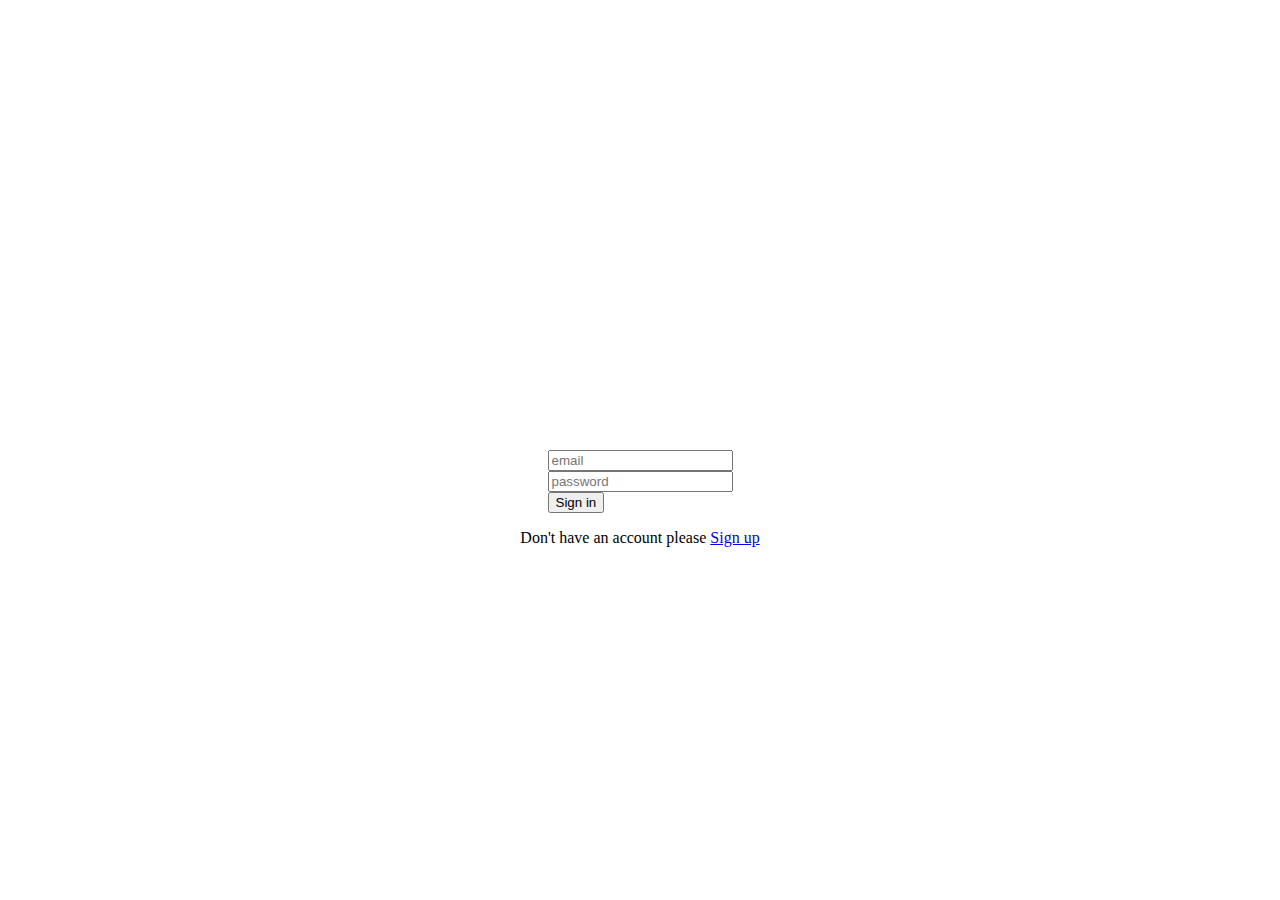
<file: index.html>
<!DOCTYPE html>
<html lang="en">
<head>
    <meta charset="UTF-8">
    <meta http-equiv="X-UA-Compatible" content="IE=edge">
    <meta name="viewport" content="width=device-width, initial-scale=1.0">
    <!-- CSS only -->
<link href="https://cdn.jsdelivr.net/npm/bootstrap@5.2.0-beta1/dist/css/bootstrap.min.css" rel="stylesheet" integrity="sha384-0evHe/X+R7YkIZDRvuzKMRqM+OrBnVFBL6DOitfPri4tjfHxaWutUpFmBp4vmVor" crossorigin="anonymous">
<link rel="stylesheet" href="./style.css">
    <title>Document</title>
</head>
<body>


    <div class="container con">
        <div class="row rom">
            <div class="col-md-6">
                <form role="form" role="form" onsubmit="signIn(event);">
                  <div class="mb-3">
                    <input type="email" placeholder="email" class="email" name="email" id="email">
                  </div>
                   <div class="mb-3">
                    <input type="password" placeholder="password" class="pwd" name="pwd" id="pwd">
                   </div>
                  <div>
                    <button class="btn btn-primary w-100" id="signin">Sign in</button>
                  </div>
                </form>
            </div>
        </div>
        <p>Don't have an account please <a href="./signup.html">Sign up</a></p>
    </div>
    
</body>
<!-- JavaScript Bundle with Popper -->
<script src="./script.js"></script>
<script src="https://cdn.jsdelivr.net/npm/bootstrap@5.2.0-beta1/dist/js/bootstrap.bundle.min.js" integrity="sha384-pprn3073KE6tl6bjs2QrFaJGz5/SUsLqktiwsUTF55Jfv3qYSDhgCecCxMW52nD2" crossorigin="anonymous"></script>
</html>
</file>
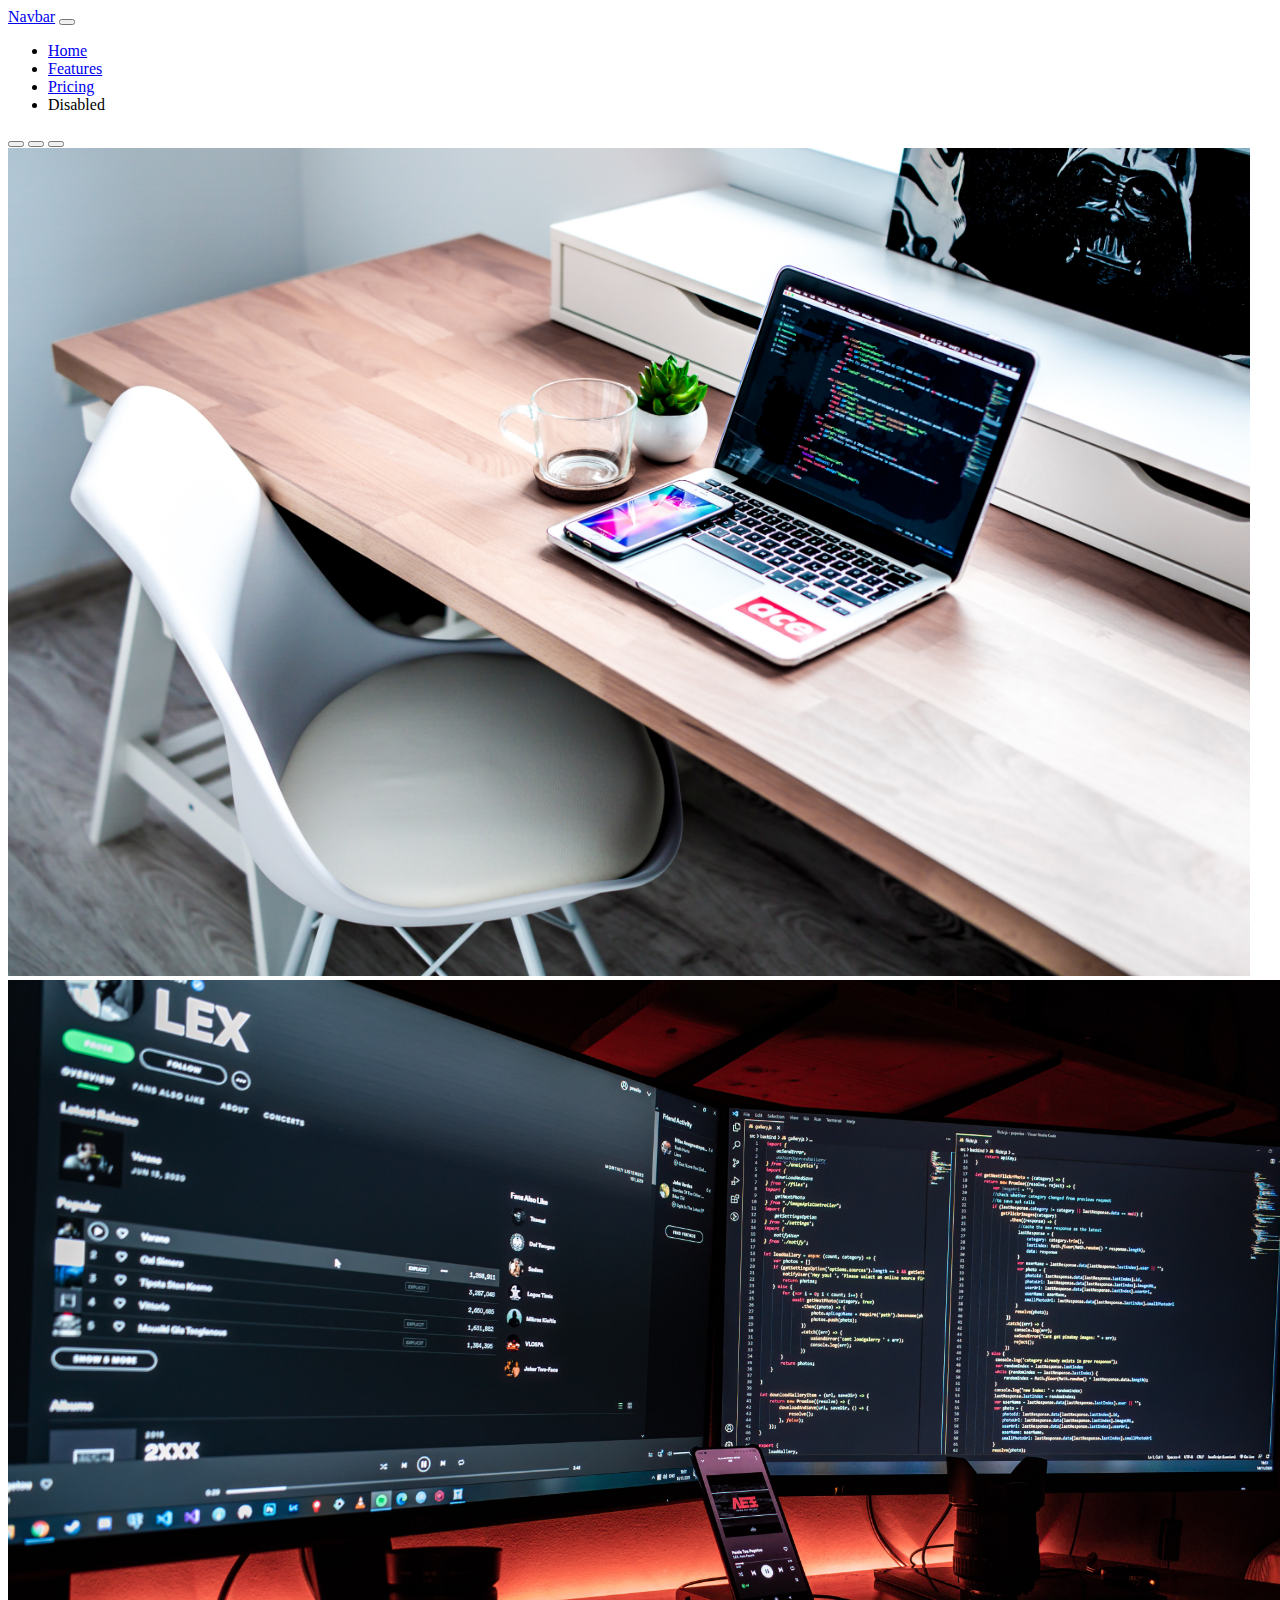
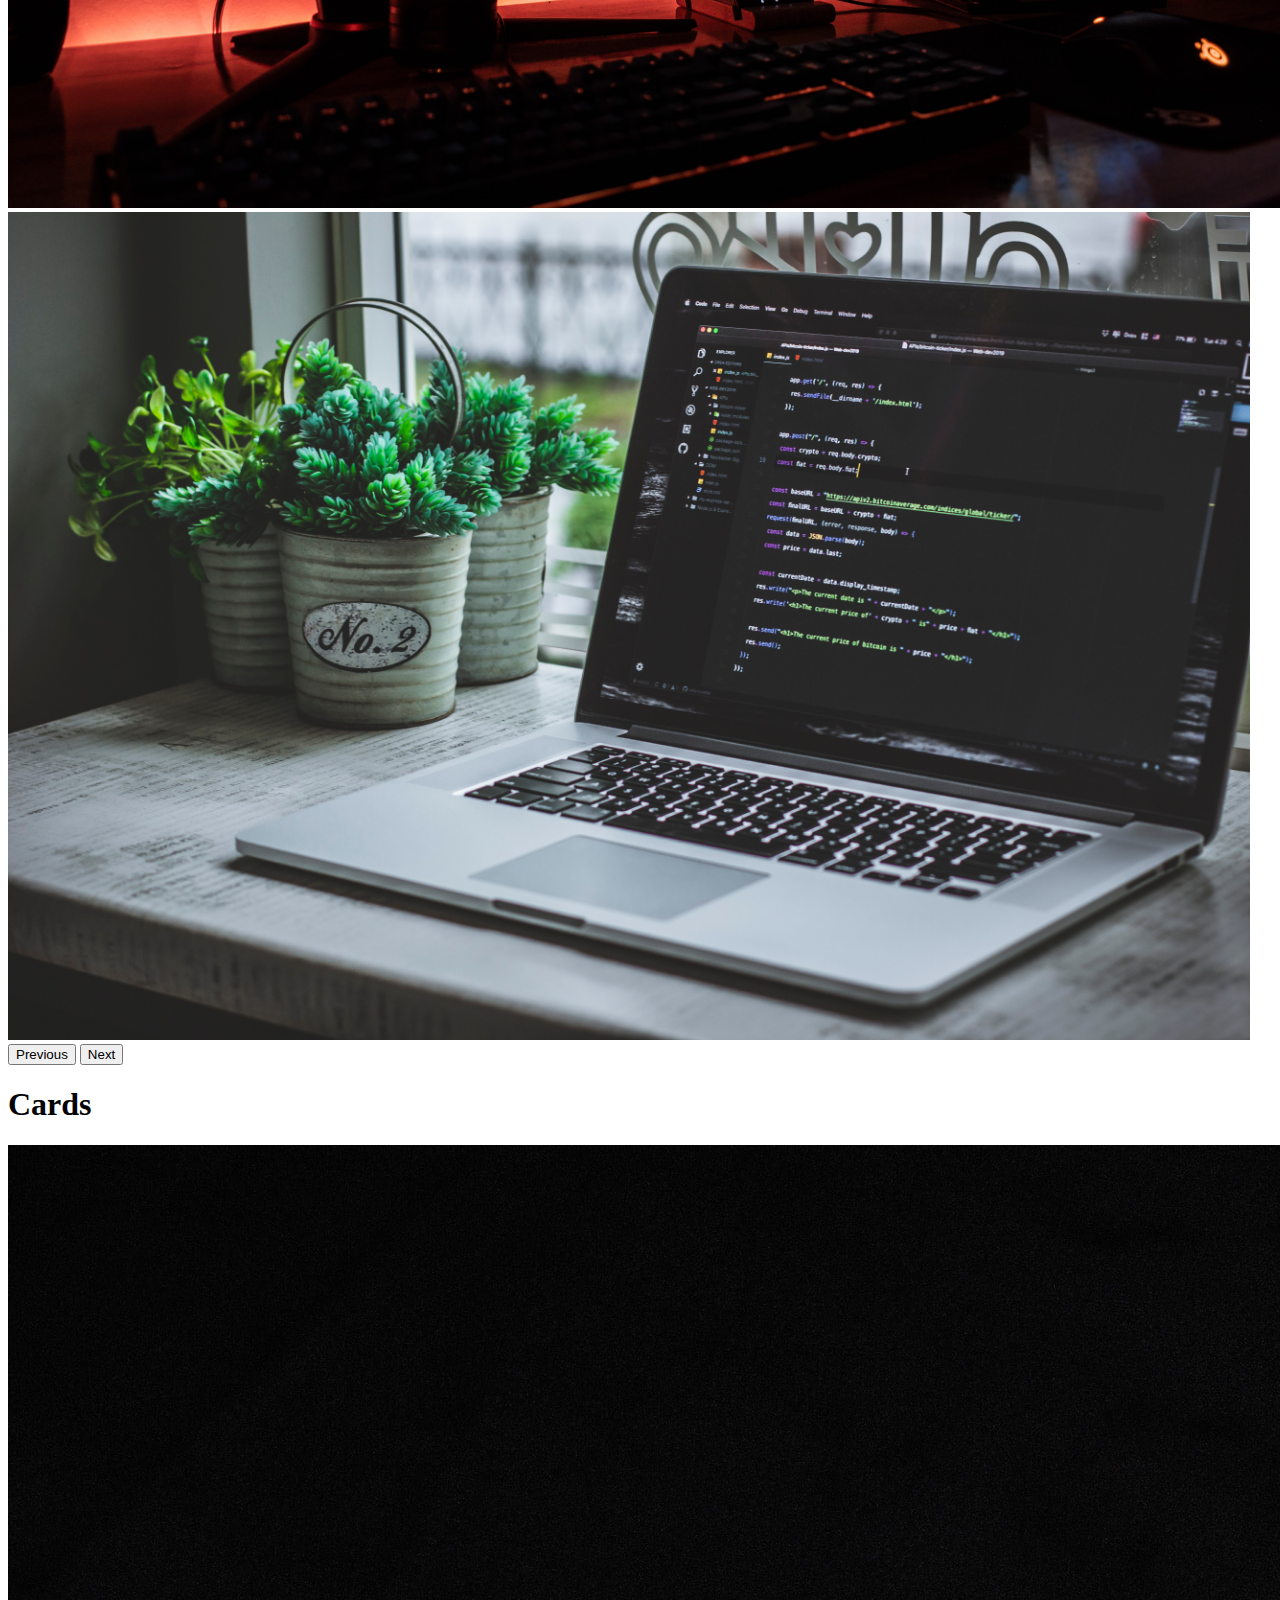
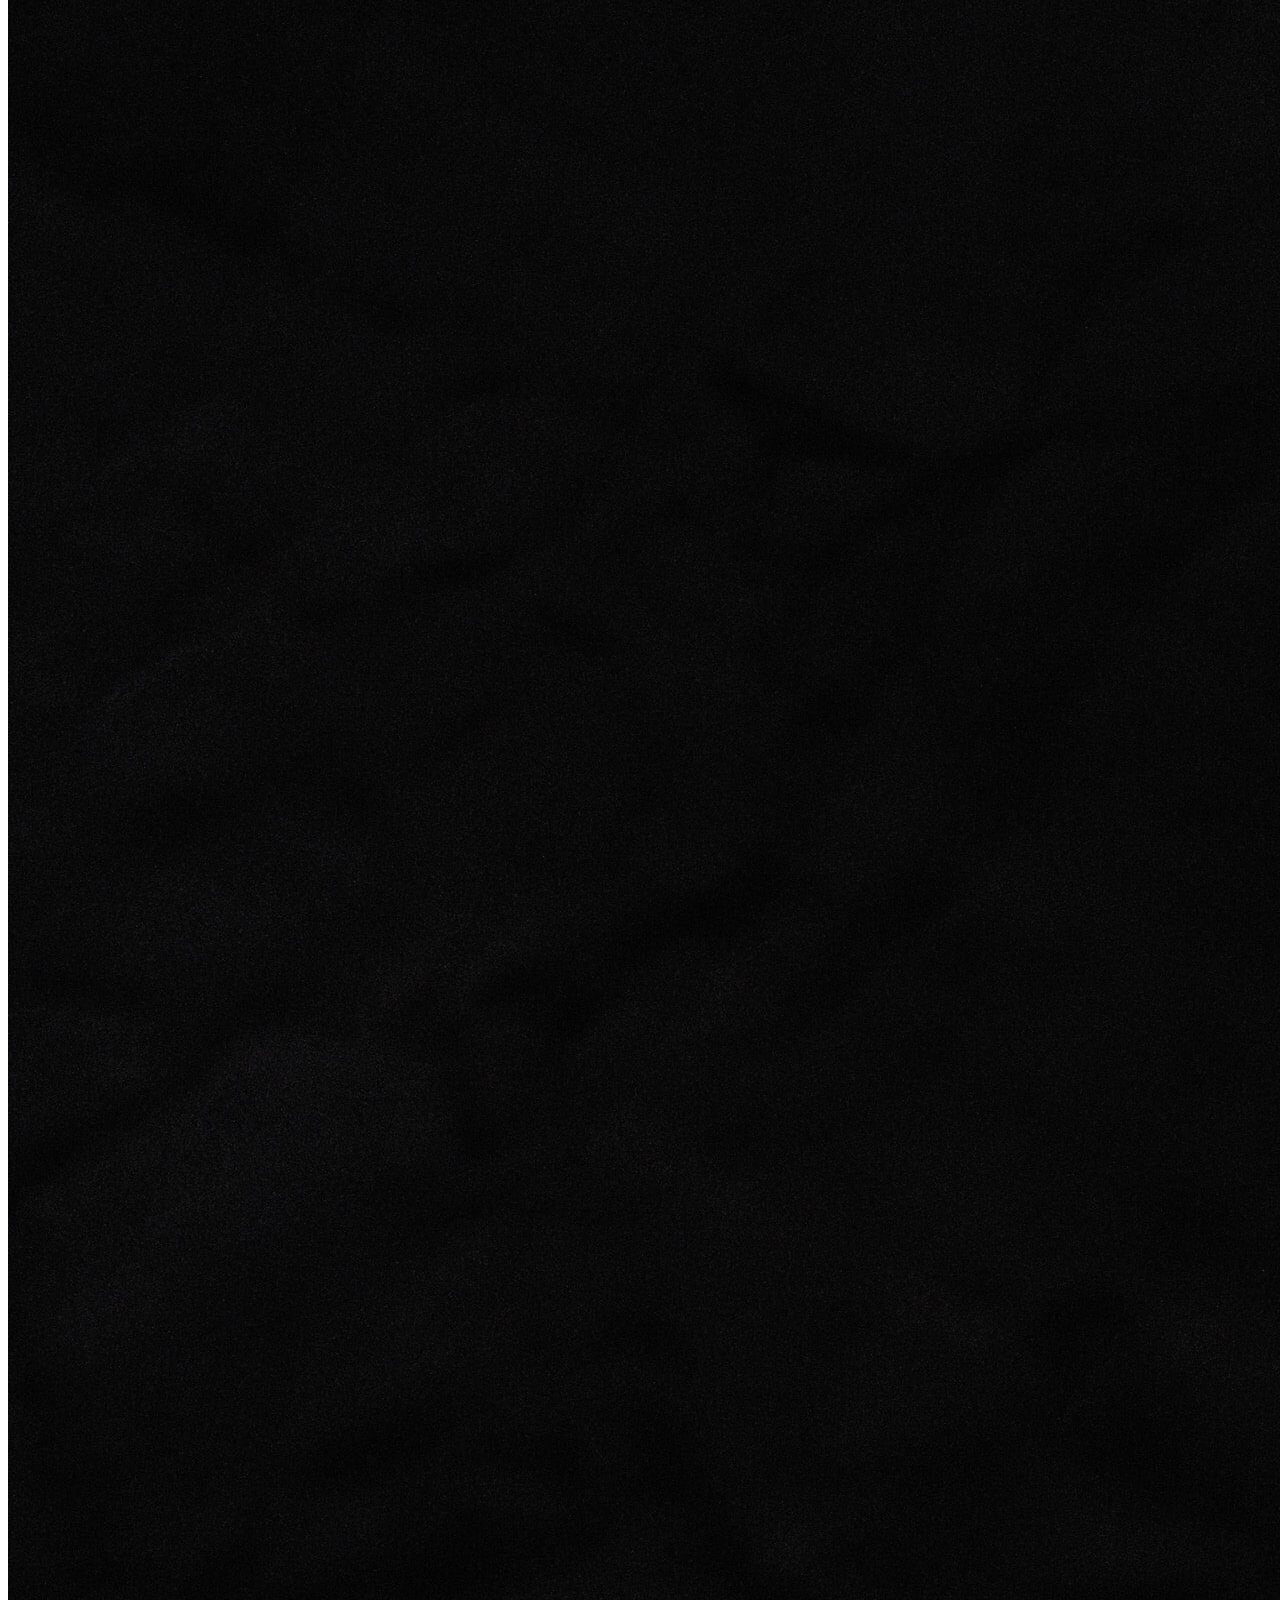
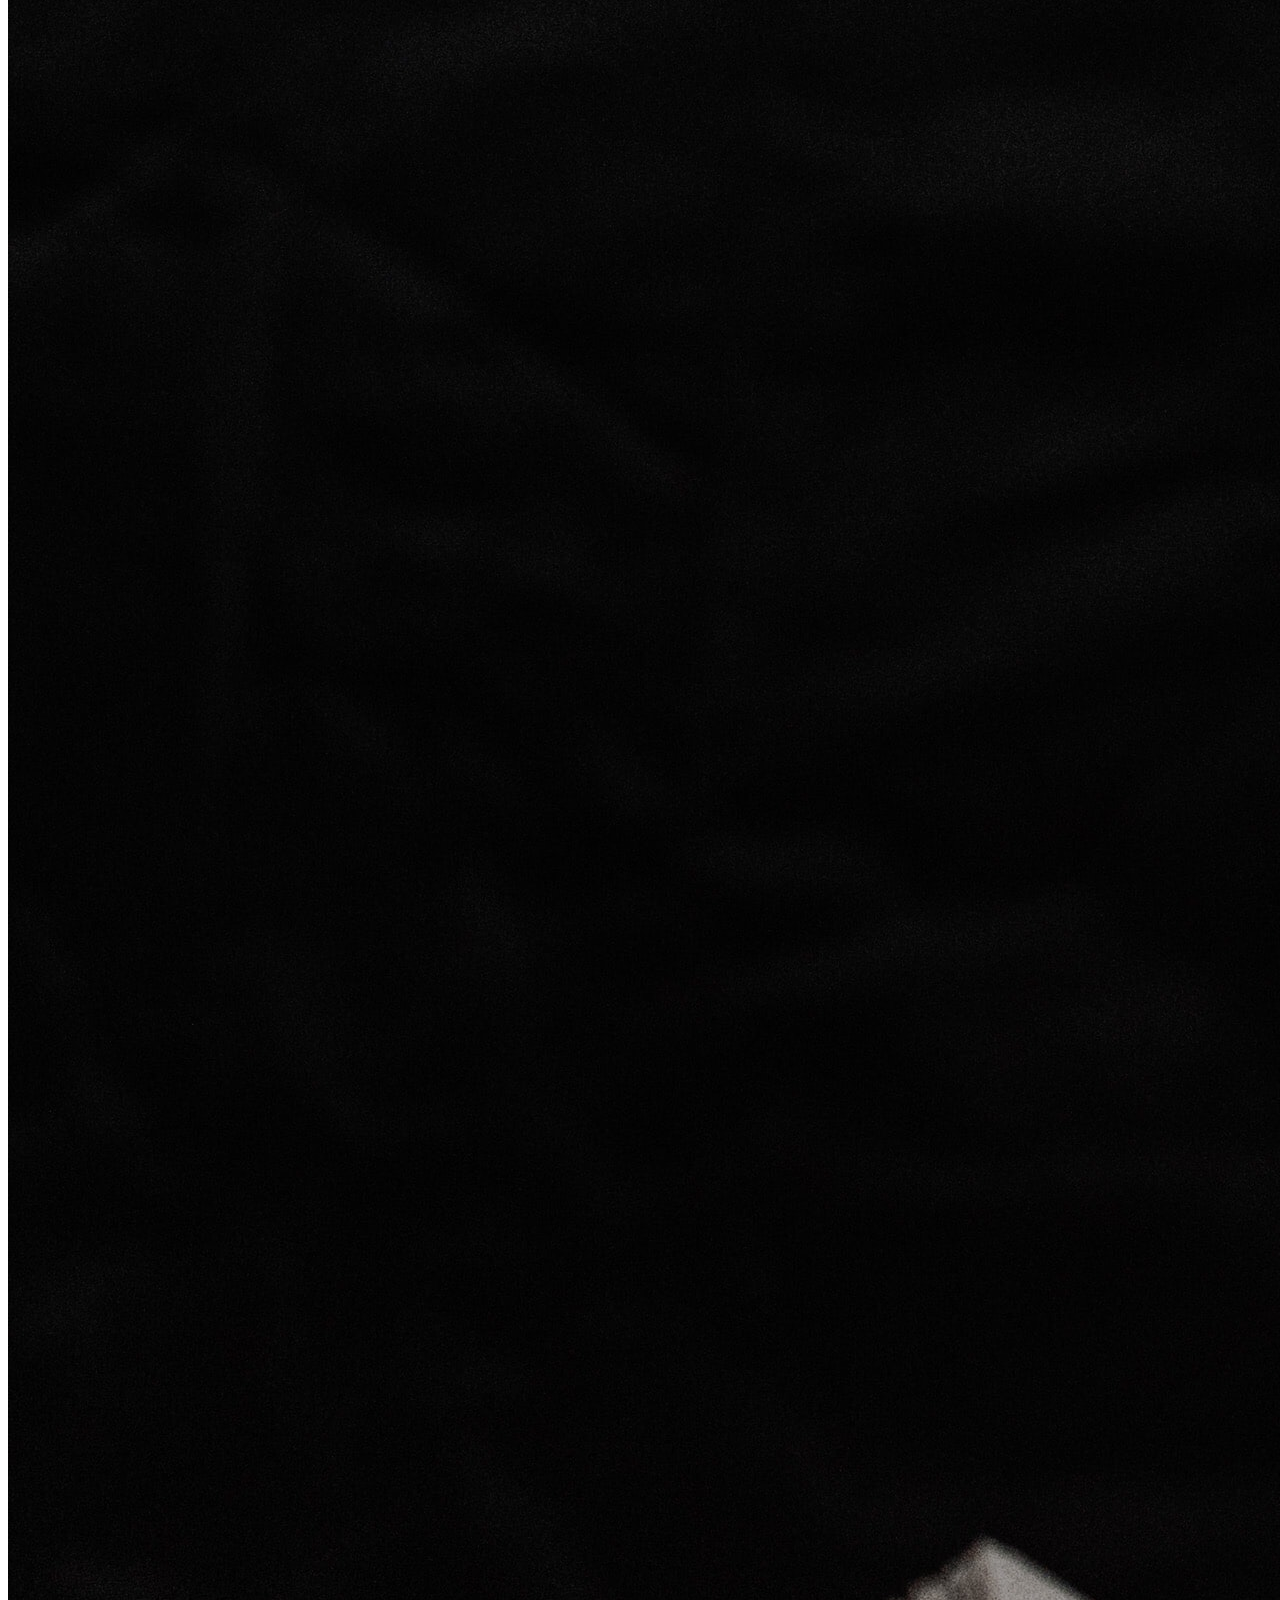
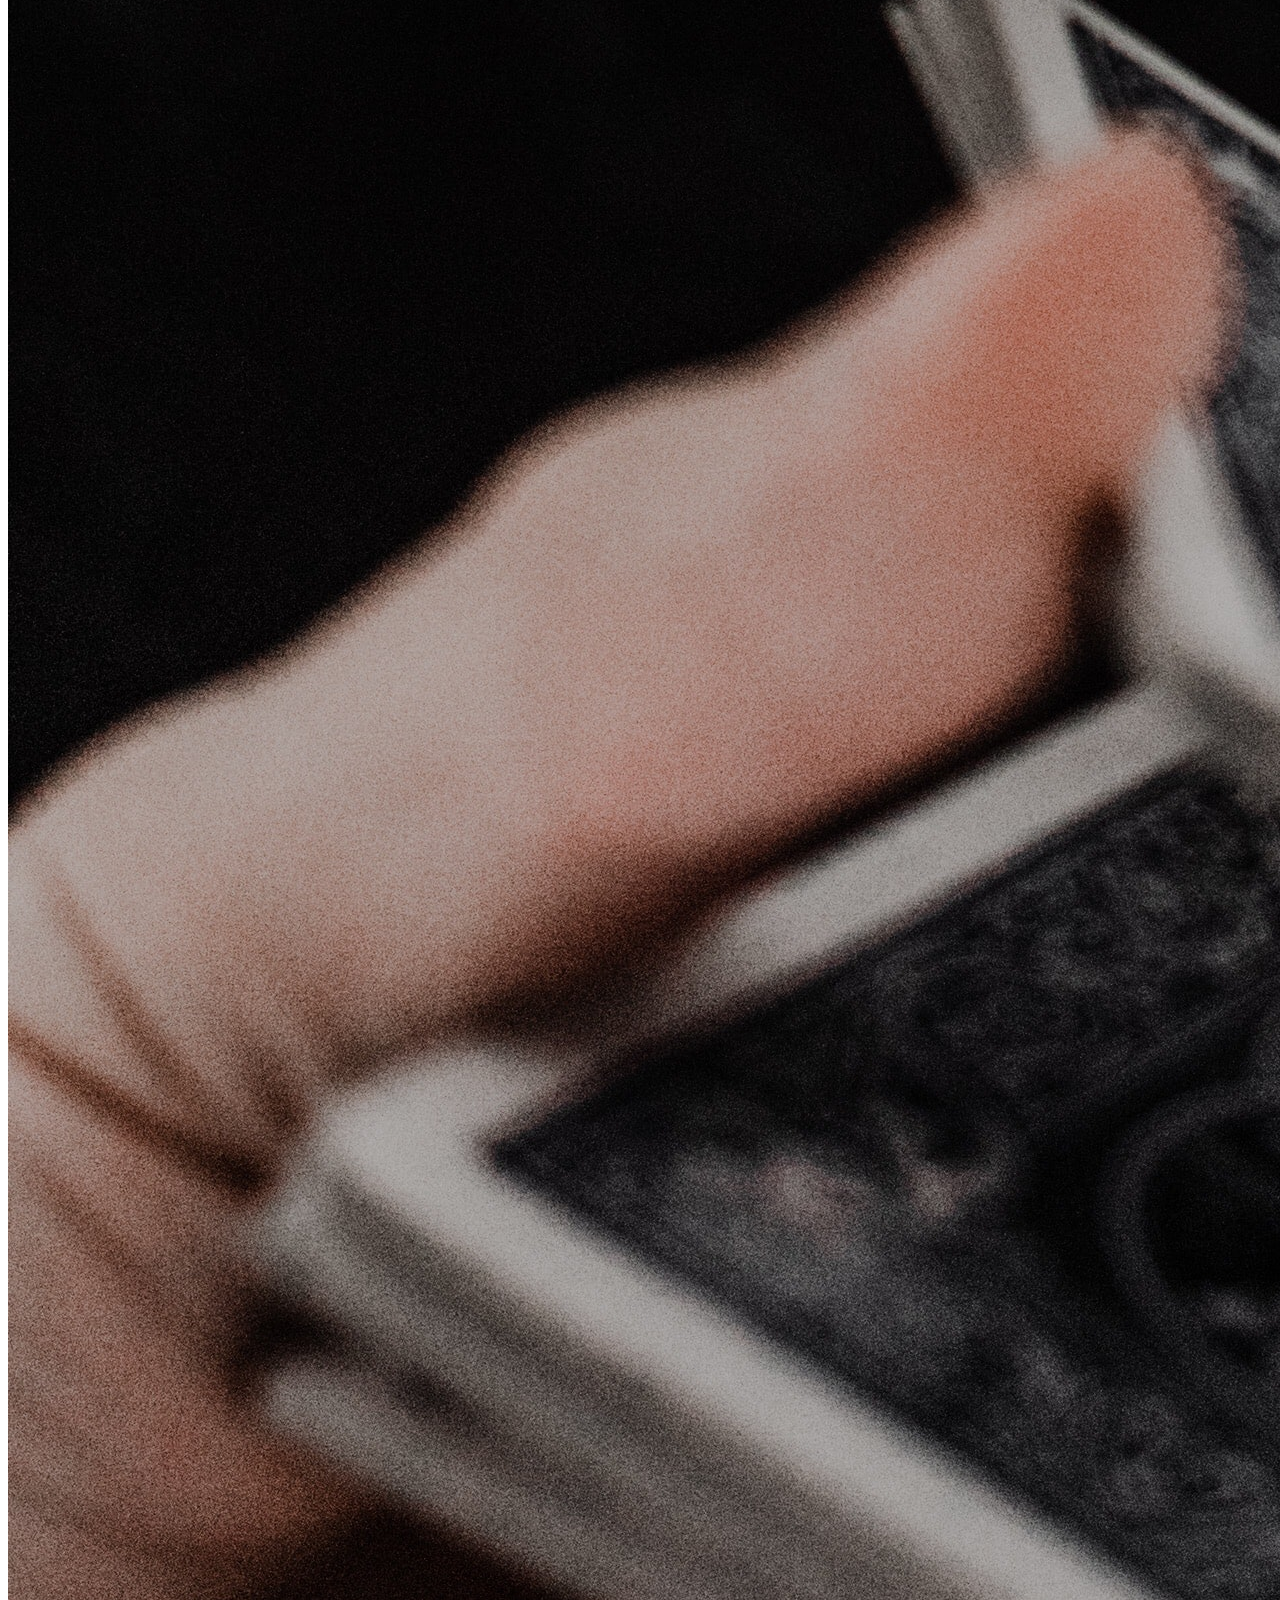
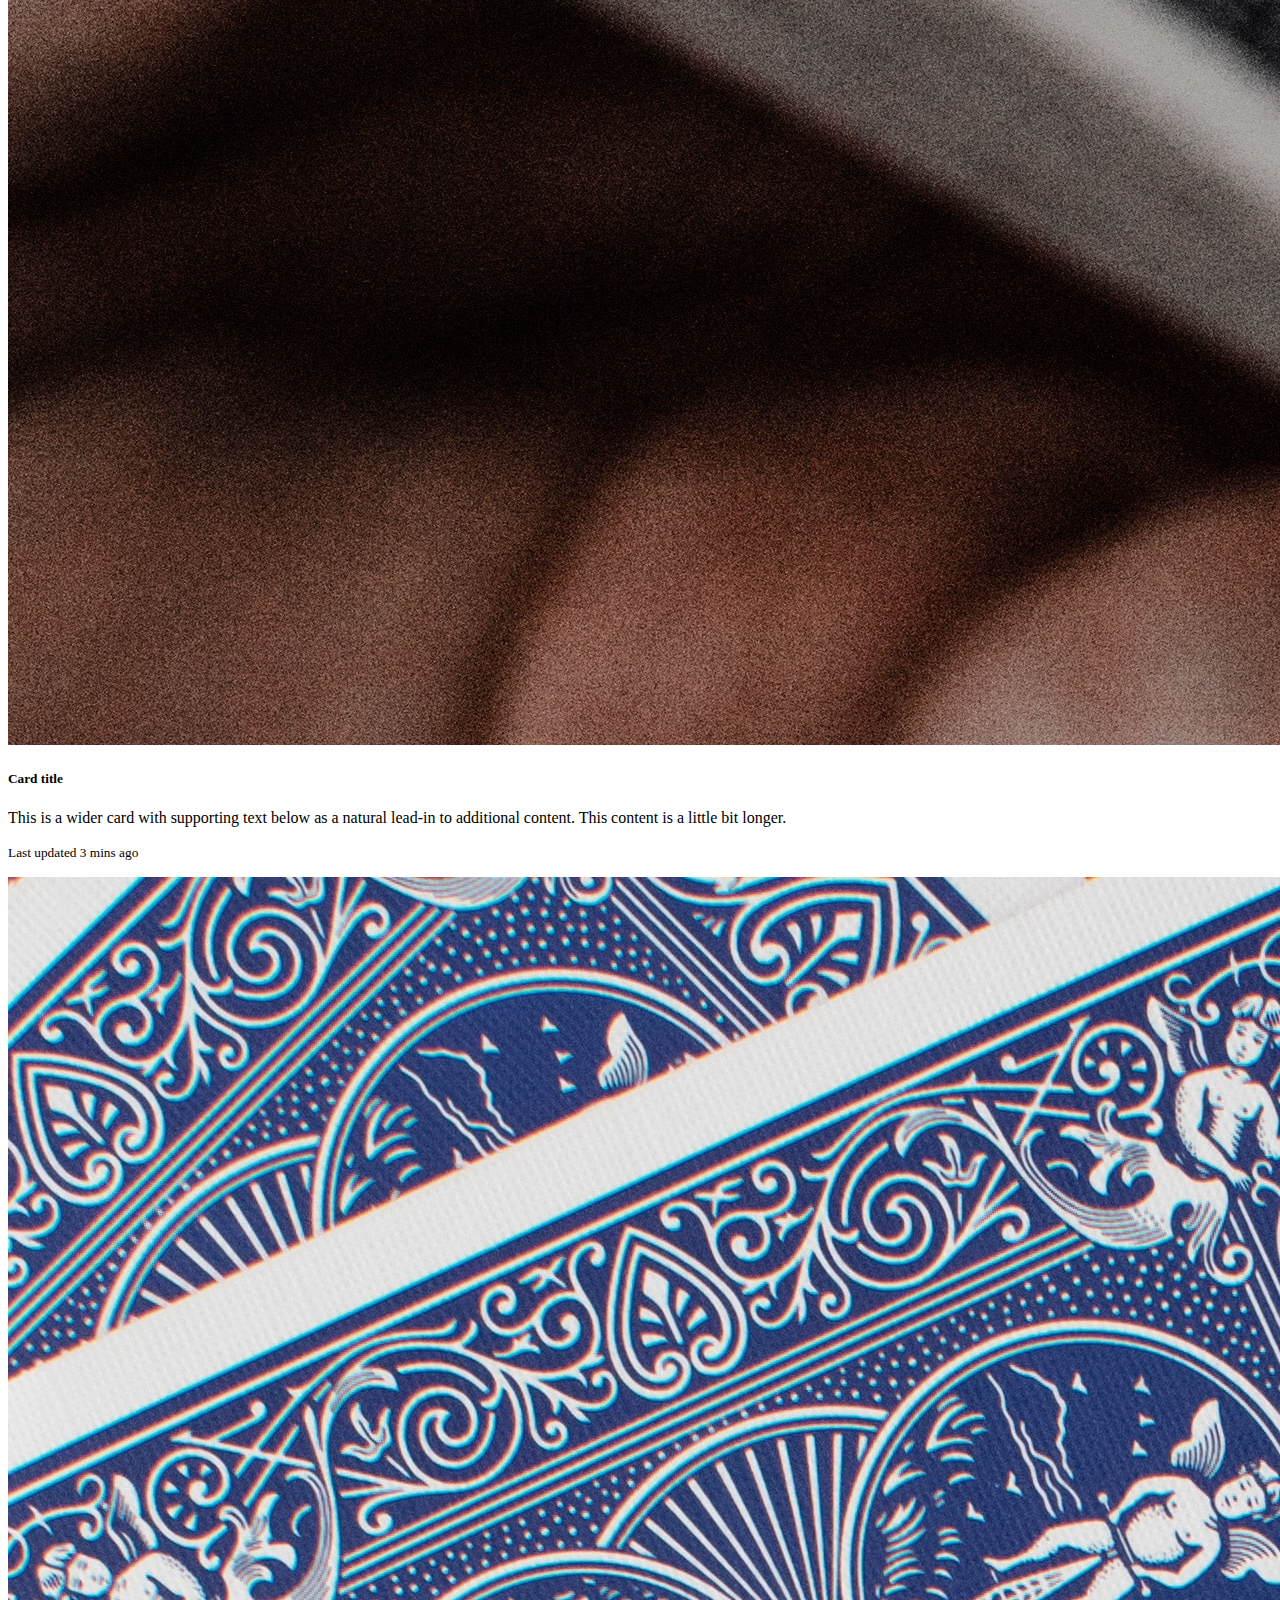
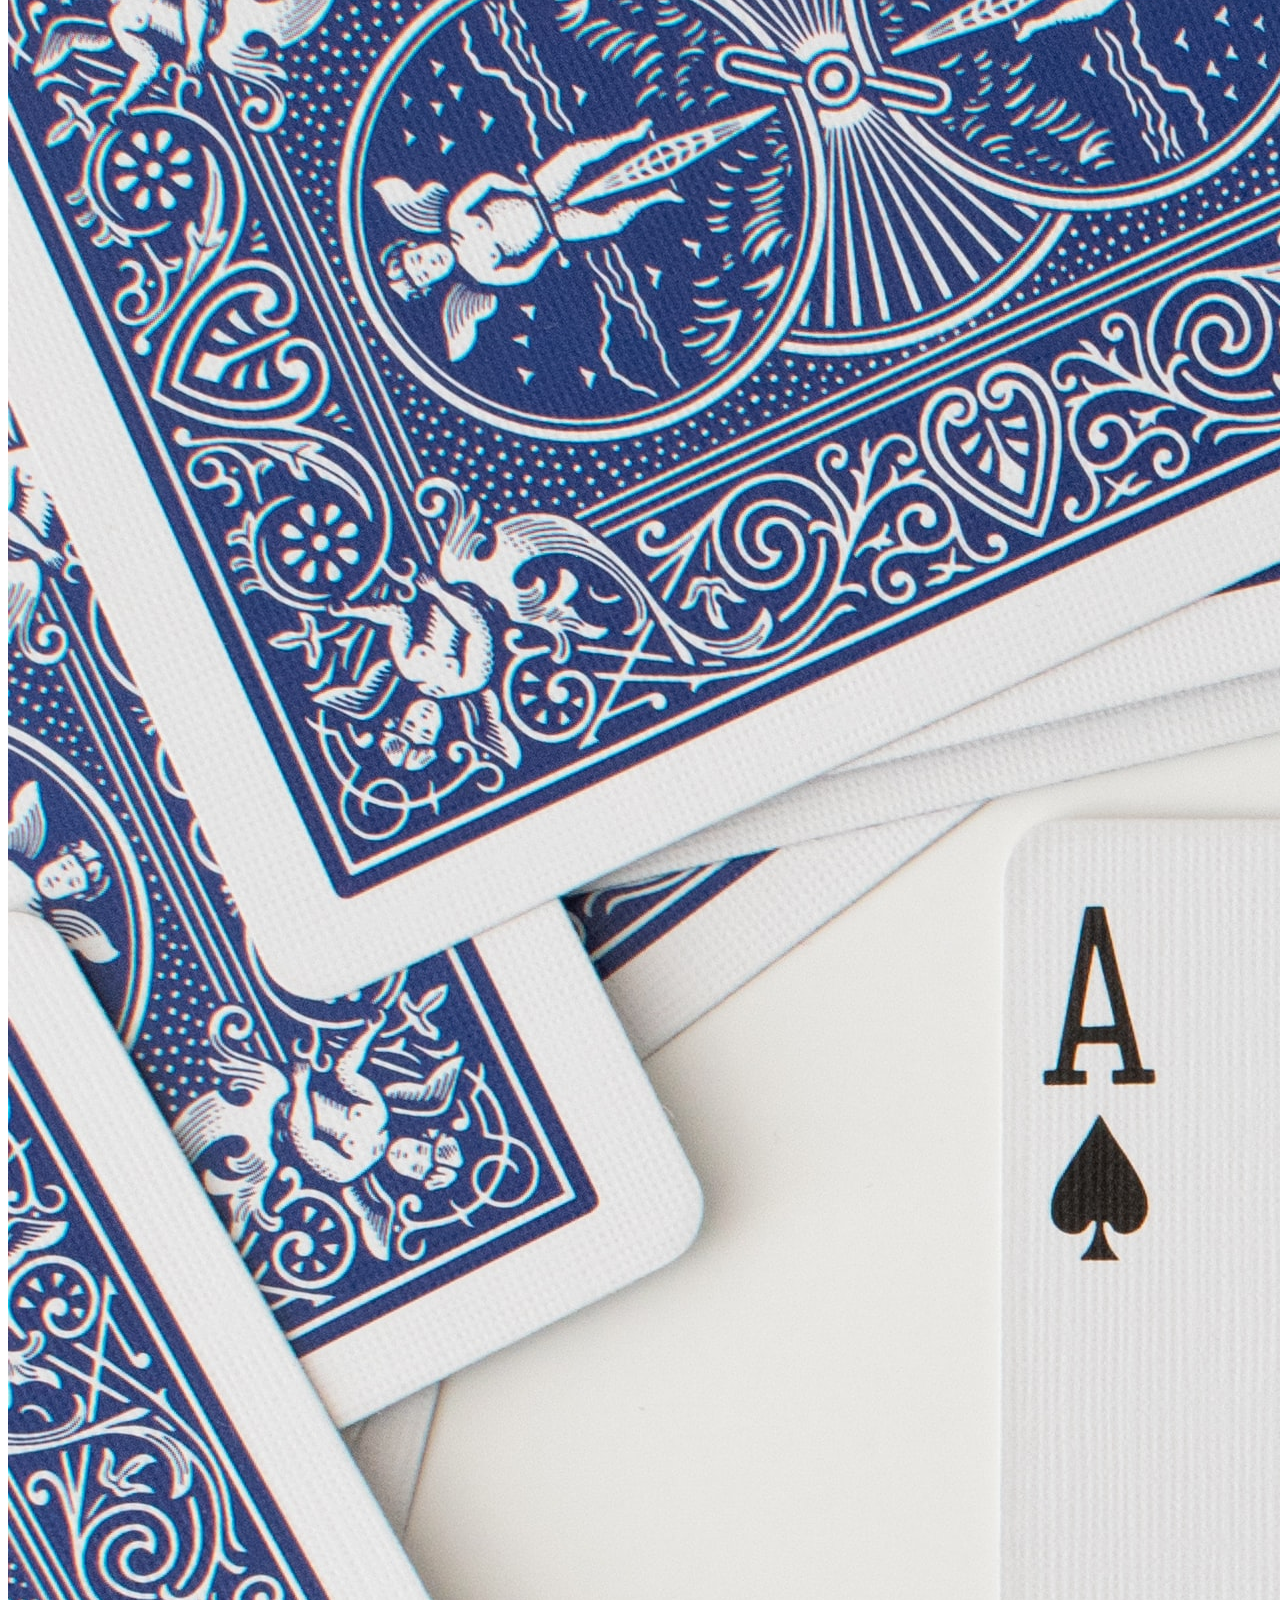
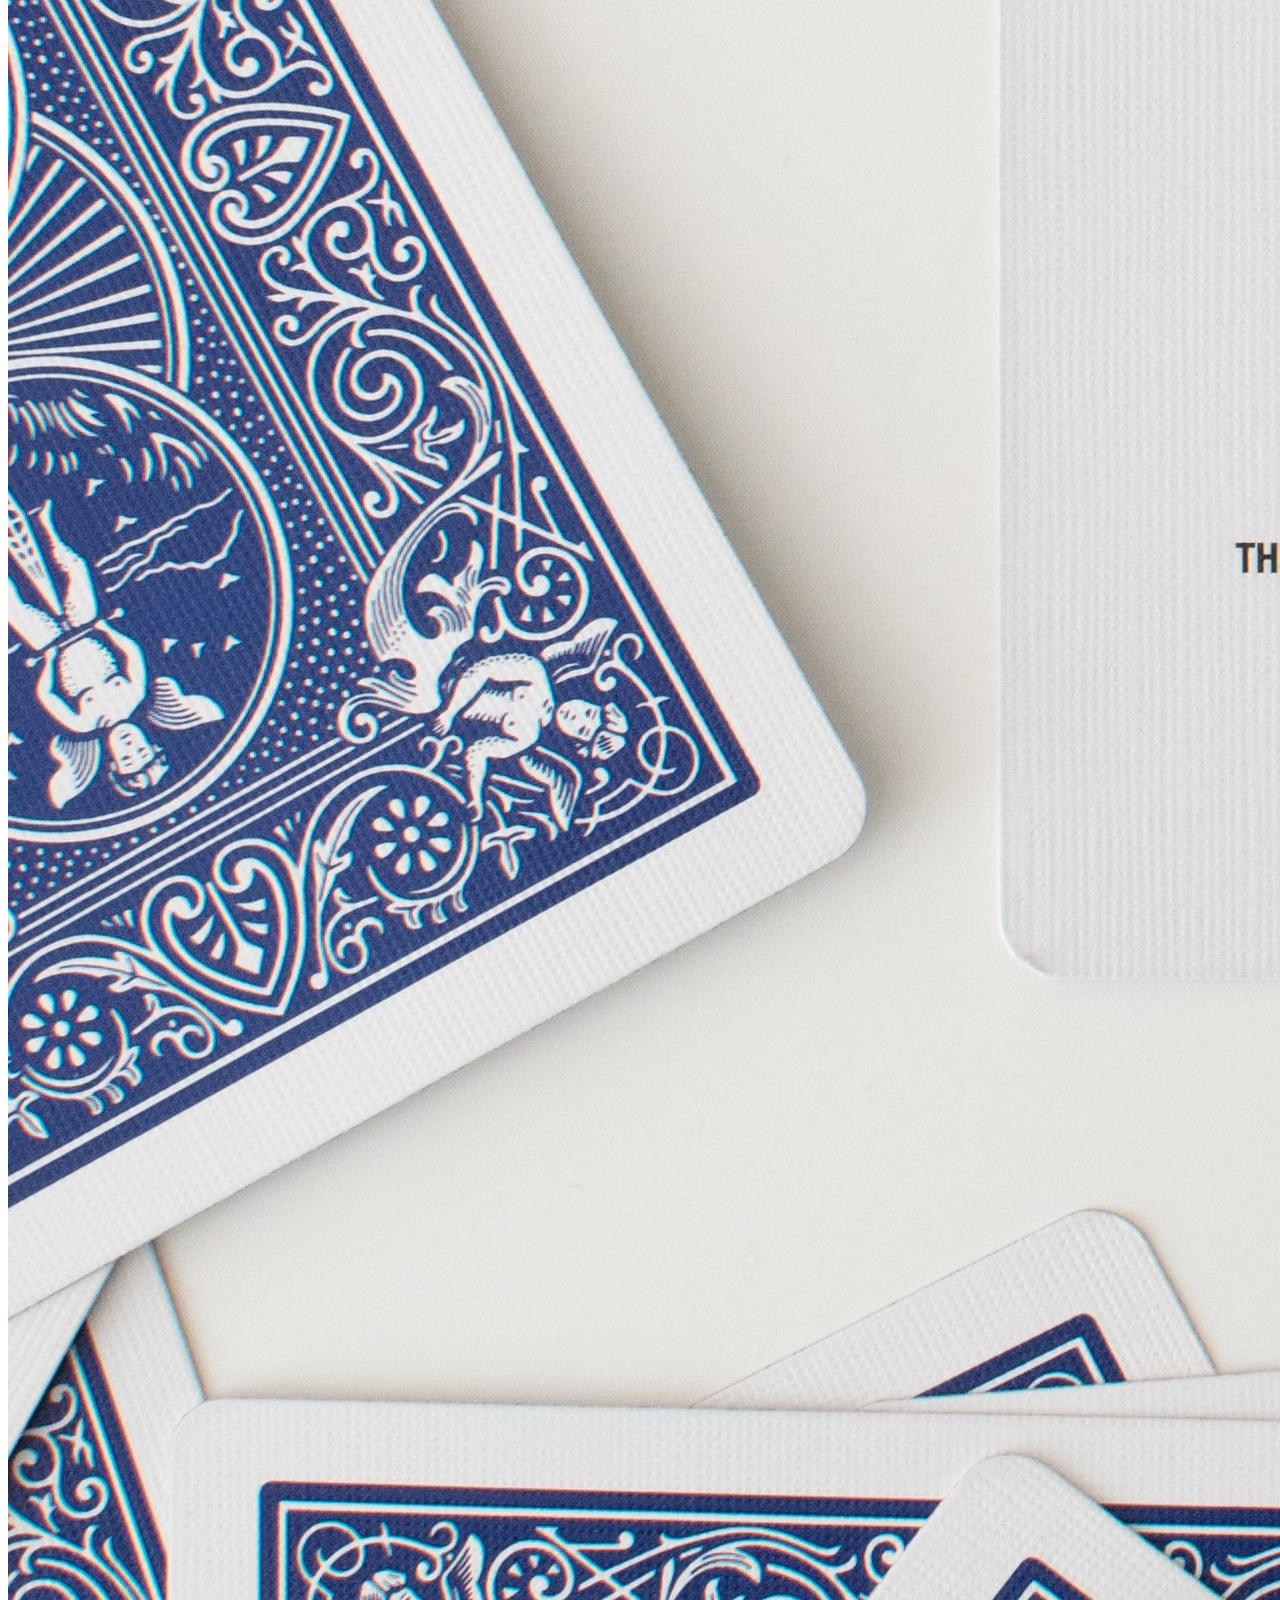
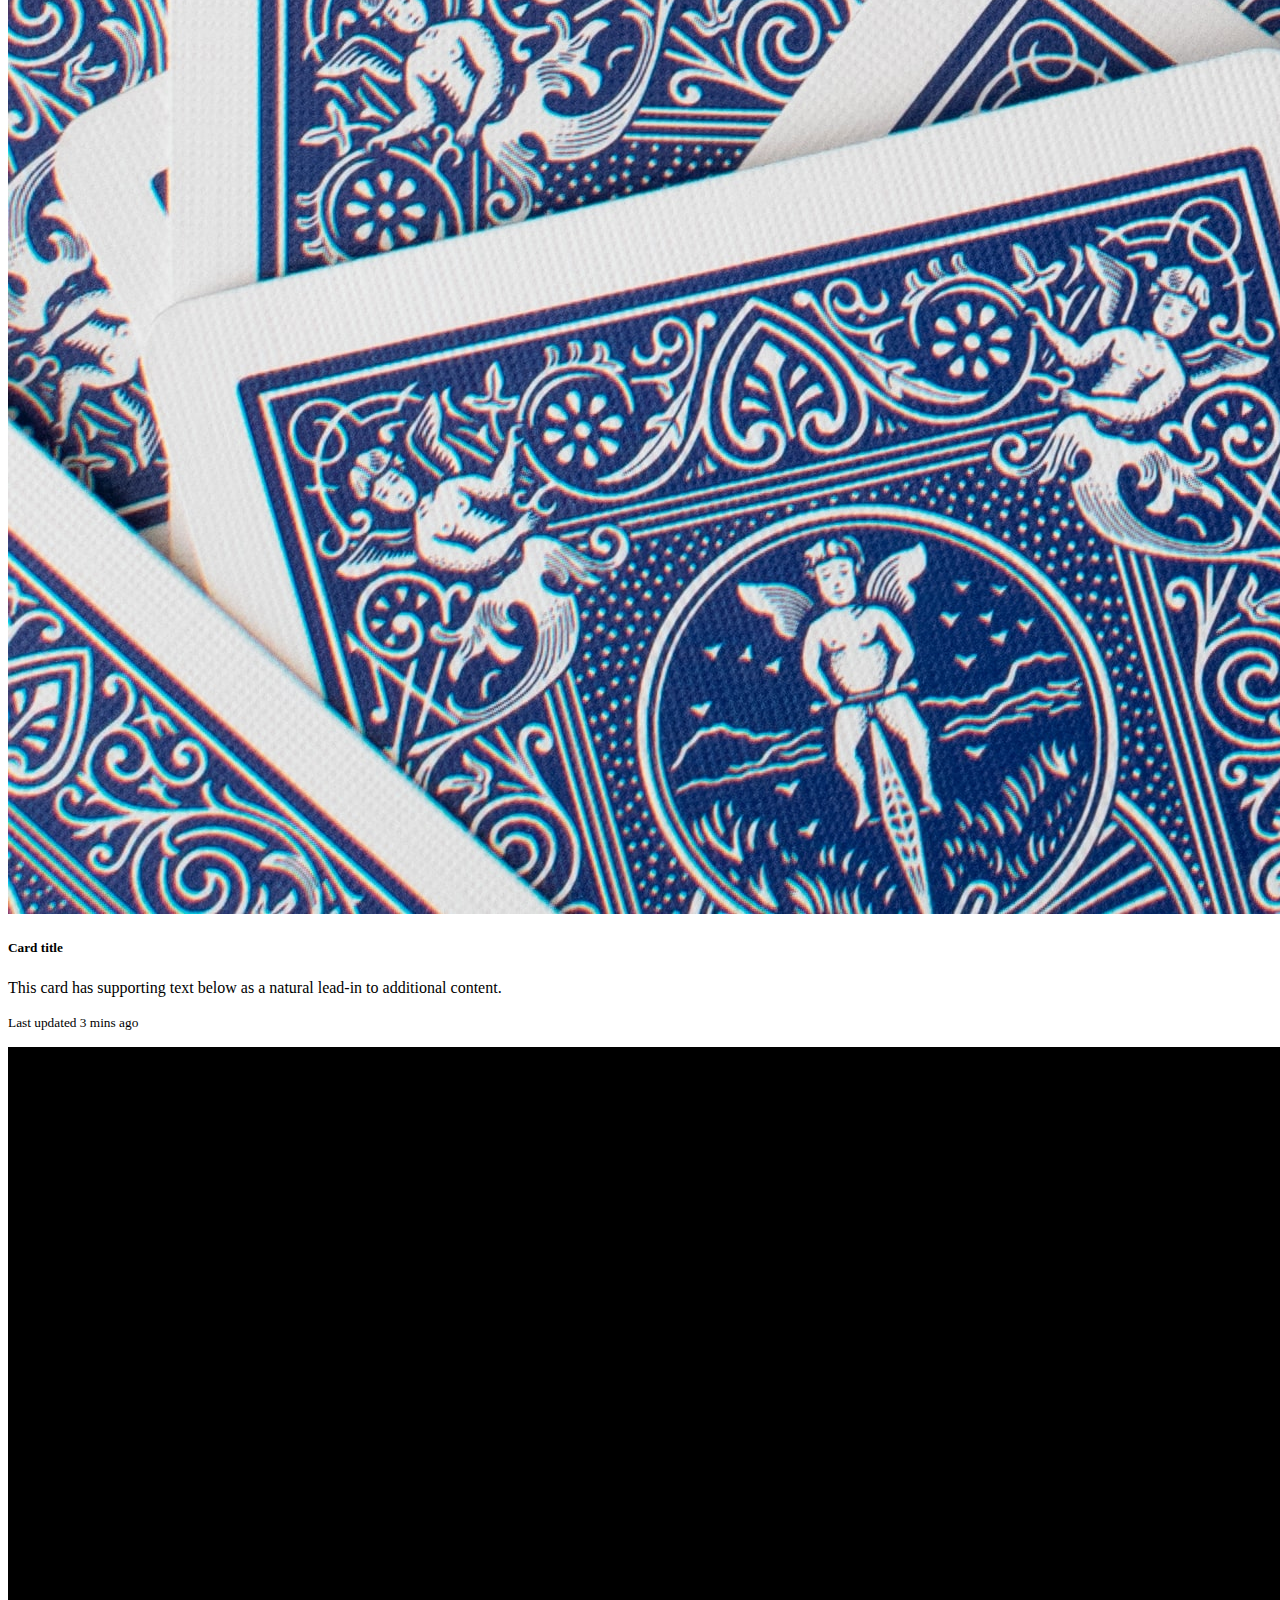
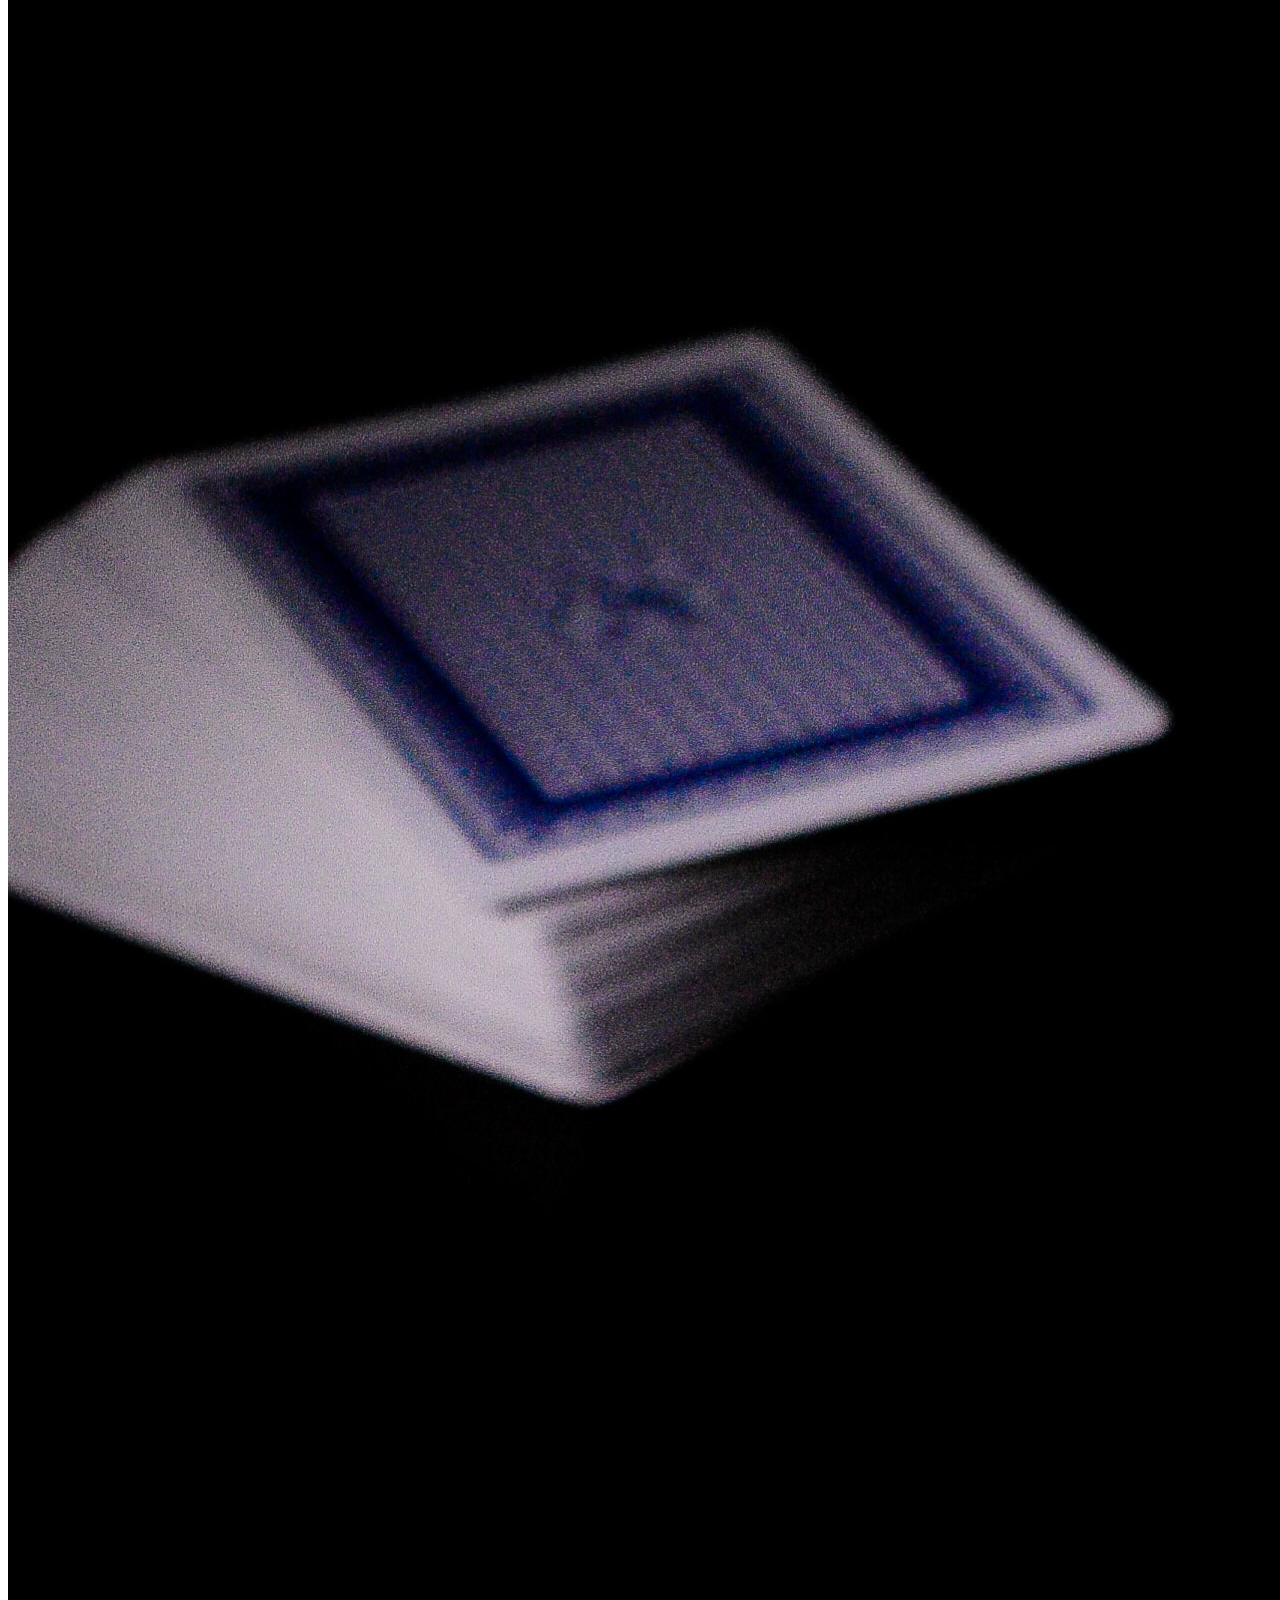
<file: home.html>
<!DOCTYPE html>
<html lang="en">
<head>
    <meta charset="UTF-8">
    <meta http-equiv="X-UA-Compatible" content="IE=edge">
    <meta name="viewport" content="width=device-width, initial-scale=1.0">
        <!-- CSS only -->
<link href="https://cdn.jsdelivr.net/npm/bootstrap@5.2.0-beta1/dist/css/bootstrap.min.css" rel="stylesheet" integrity="sha384-0evHe/X+R7YkIZDRvuzKMRqM+OrBnVFBL6DOitfPri4tjfHxaWutUpFmBp4vmVor" crossorigin="anonymous">
<link rel="stylesheet" href="./style.css">
    <title>Document</title>
</head>
<body>
    <!-- navbar -->
    <nav class="navbar navbar-expand-lg bg-light">
        <div class="container-fluid">
          <a class="navbar-brand" href="#">Navbar</a>
          <button class="navbar-toggler" type="button" data-bs-toggle="collapse" data-bs-target="#navbarNav" aria-controls="navbarNav" aria-expanded="false" aria-label="Toggle navigation">
            <span class="navbar-toggler-icon"></span>
          </button>
          <div class="collapse navbar-collapse" id="navbarNav">
            <ul class="navbar-nav">
              <li class="nav-item">
                <a class="nav-link active" aria-current="page" href="#">Home</a>
              </li>
              <li class="nav-item">
                <a class="nav-link" href="#">Features</a>
              </li>
              <li class="nav-item">
                <a class="nav-link" href="#">Pricing</a>
              </li>
              <li class="nav-item">
                <a class="nav-link disabled">Disabled</a>
              </li>
            </ul>
          </div>
        </div>
      </nav>

      <!-- slider -->
      <div id="carouselExampleIndicators" class="carousel slide" data-bs-ride="true">
        <div class="carousel-indicators">
          <button type="button" data-bs-target="#carouselExampleIndicators" data-bs-slide-to="0" class="active" aria-current="true" aria-label="Slide 1"></button>
          <button type="button" data-bs-target="#carouselExampleIndicators" data-bs-slide-to="1" aria-label="Slide 2"></button>
          <button type="button" data-bs-target="#carouselExampleIndicators" data-bs-slide-to="2" aria-label="Slide 3"></button>
        </div>
        <div class="carousel-inner">
          <div class="carousel-item active">
            <img src="./images/alexandru-acea-XEB8y0nRRP4-unsplash.jpg" class="d-block w-100" alt="...">
          </div>
          <div class="carousel-item">
            <img src="./images/fotis-fotopoulos-SyvsTmuuZyM-unsplash.jpg" class="d-block w-100" alt="...">
          </div>
          <div class="carousel-item">
            <img src="./images/safar-safarov-MSN8TFhJ0is-unsplash.jpg" class="d-block w-100" alt="...">
          </div>
        </div>
        <button class="carousel-control-prev" type="button" data-bs-target="#carouselExampleIndicators" data-bs-slide="prev">
          <span class="carousel-control-prev-icon" aria-hidden="true"></span>
          <span class="visually-hidden">Previous</span>
        </button>
        <button class="carousel-control-next" type="button" data-bs-target="#carouselExampleIndicators" data-bs-slide="next">
          <span class="carousel-control-next-icon" aria-hidden="true"></span>
          <span class="visually-hidden">Next</span>
        </button>
      </div>

      <!-- cards -->
      <div class="container my-5">
          <h1 class="text-center">Cards</h1>
        <div class="card-group">
            <div class="card m-2">
              <img src="./images/klim-musalimov-E9pwRAfC7u0-unsplash.jpg" class="card-img-top" alt="...">
              <div class="card-body">
                <h5 class="card-title">Card title</h5>
                <p class="card-text">This is a wider card with supporting text below as a natural lead-in to additional content. This content is a little bit longer.</p>
                <p class="card-text"><small class="text-muted">Last updated 3 mins ago</small></p>
              </div>
            </div>
            <div class="card m-2">
              <img src="./images/aditya-chinchure-DT5WpTYvo1c-unsplash.jpg" class="card-img-top" alt="...">
              <div class="card-body">
                <h5 class="card-title">Card title</h5>
                <p class="card-text">This card has supporting text below as a natural lead-in to additional content.</p>
                <p class="card-text"><small class="text-muted">Last updated 3 mins ago</small></p>
              </div>
            </div>
            <div class="card m-2">
              <img src="./images/tanul-agarwal-fOj1EK5SWkQ-unsplash.jpg" class="card-img-top" alt="...">
              <div class="card-body">
                <h5 class="card-title">Card title</h5>
                <p class="card-text">This is a wider card with supporting text below as a natural lead-in to additional content. This card has even longer content than the first to show that equal height action.</p>
                <p class="card-text"><small class="text-muted">Last updated 3 mins ago</small></p>
              </div>
            </div>
          </div>
      </div>
</body>

<!-- JavaScript Bundle with Popper -->
<script src="https://cdn.jsdelivr.net/npm/bootstrap@5.2.0-beta1/dist/js/bootstrap.bundle.min.js" integrity="sha384-pprn3073KE6tl6bjs2QrFaJGz5/SUsLqktiwsUTF55Jfv3qYSDhgCecCxMW52nD2" crossorigin="anonymous"></script>
</html>
</file>
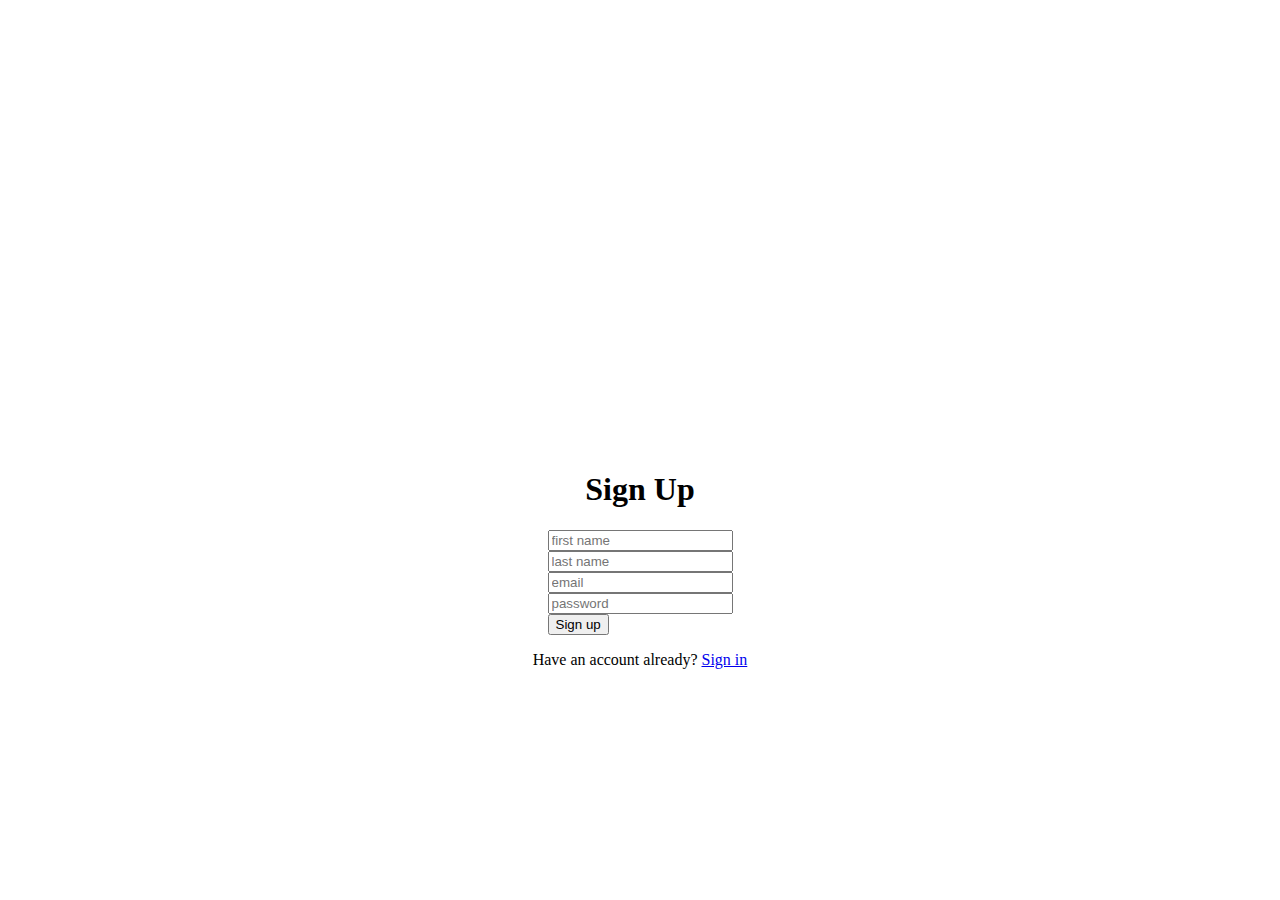
<file: signup.html>
<!DOCTYPE html>
<html lang="en">
<head>
    <meta charset="UTF-8">
    <meta http-equiv="X-UA-Compatible" content="IE=edge">
    <meta name="viewport" content="width=device-width, initial-scale=1.0">
    <link href="https://cdn.jsdelivr.net/npm/bootstrap@5.2.0-beta1/dist/css/bootstrap.min.css" rel="stylesheet" integrity="sha384-0evHe/X+R7YkIZDRvuzKMRqM+OrBnVFBL6DOitfPri4tjfHxaWutUpFmBp4vmVor" crossorigin="anonymous">
<link rel="stylesheet" href="./style.css">
    <title>Sign up</title>
</head>
<body>
    
    <div class="container con">
        <h1>Sign Up</h1>
        <div class="row rom">
            <div class="col-md-6">
                <form role="form" id="form" role="form" onsubmit="signUp(event);">
                  <div class="mb-3">
                    <input type="text" placeholder="first name" class="" name="fname" id="fname">
                  </div>
                  <div class="mb-3">
                    <input type="text" placeholder="last name" class="" name="lname" id="lname">
                  </div>
                  <div class="mb-3">
                    <input type="email" placeholder="email" class="" name="email" id="email">
                  </div>
                   <div class="mb-3">
                    <input type="password" placeholder="password" class="" name="pwd" id="pwd">
                   </div>
                  <div>
                    <button type="submit" class="btn btn-primary w-100" >Sign up</button>
                  </div>
                </form>
            </div>
        </div>
        <p>Have an account already? <a href="./index.html">Sign in</a></p>
    </div>
    
</body>
<!-- JavaScript Bundle with Popper -->
<script src="./script.js"></script>
<script src="https://cdn.jsdelivr.net/npm/bootstrap@5.2.0-beta1/dist/js/bootstrap.bundle.min.js" integrity="sha384-pprn3073KE6tl6bjs2QrFaJGz5/SUsLqktiwsUTF55Jfv3qYSDhgCecCxMW52nD2" crossorigin="anonymous"></script>
</html>
</file>
<file: style.css>
.con{
    display: grid;
    place-items: center;
    width: 100%;
    position: absolute;
    top: 50%;
    left: 50%;
    transform: translate(-50%);
}

.carousel-item img{
    height: 92vh;
}
</file>
